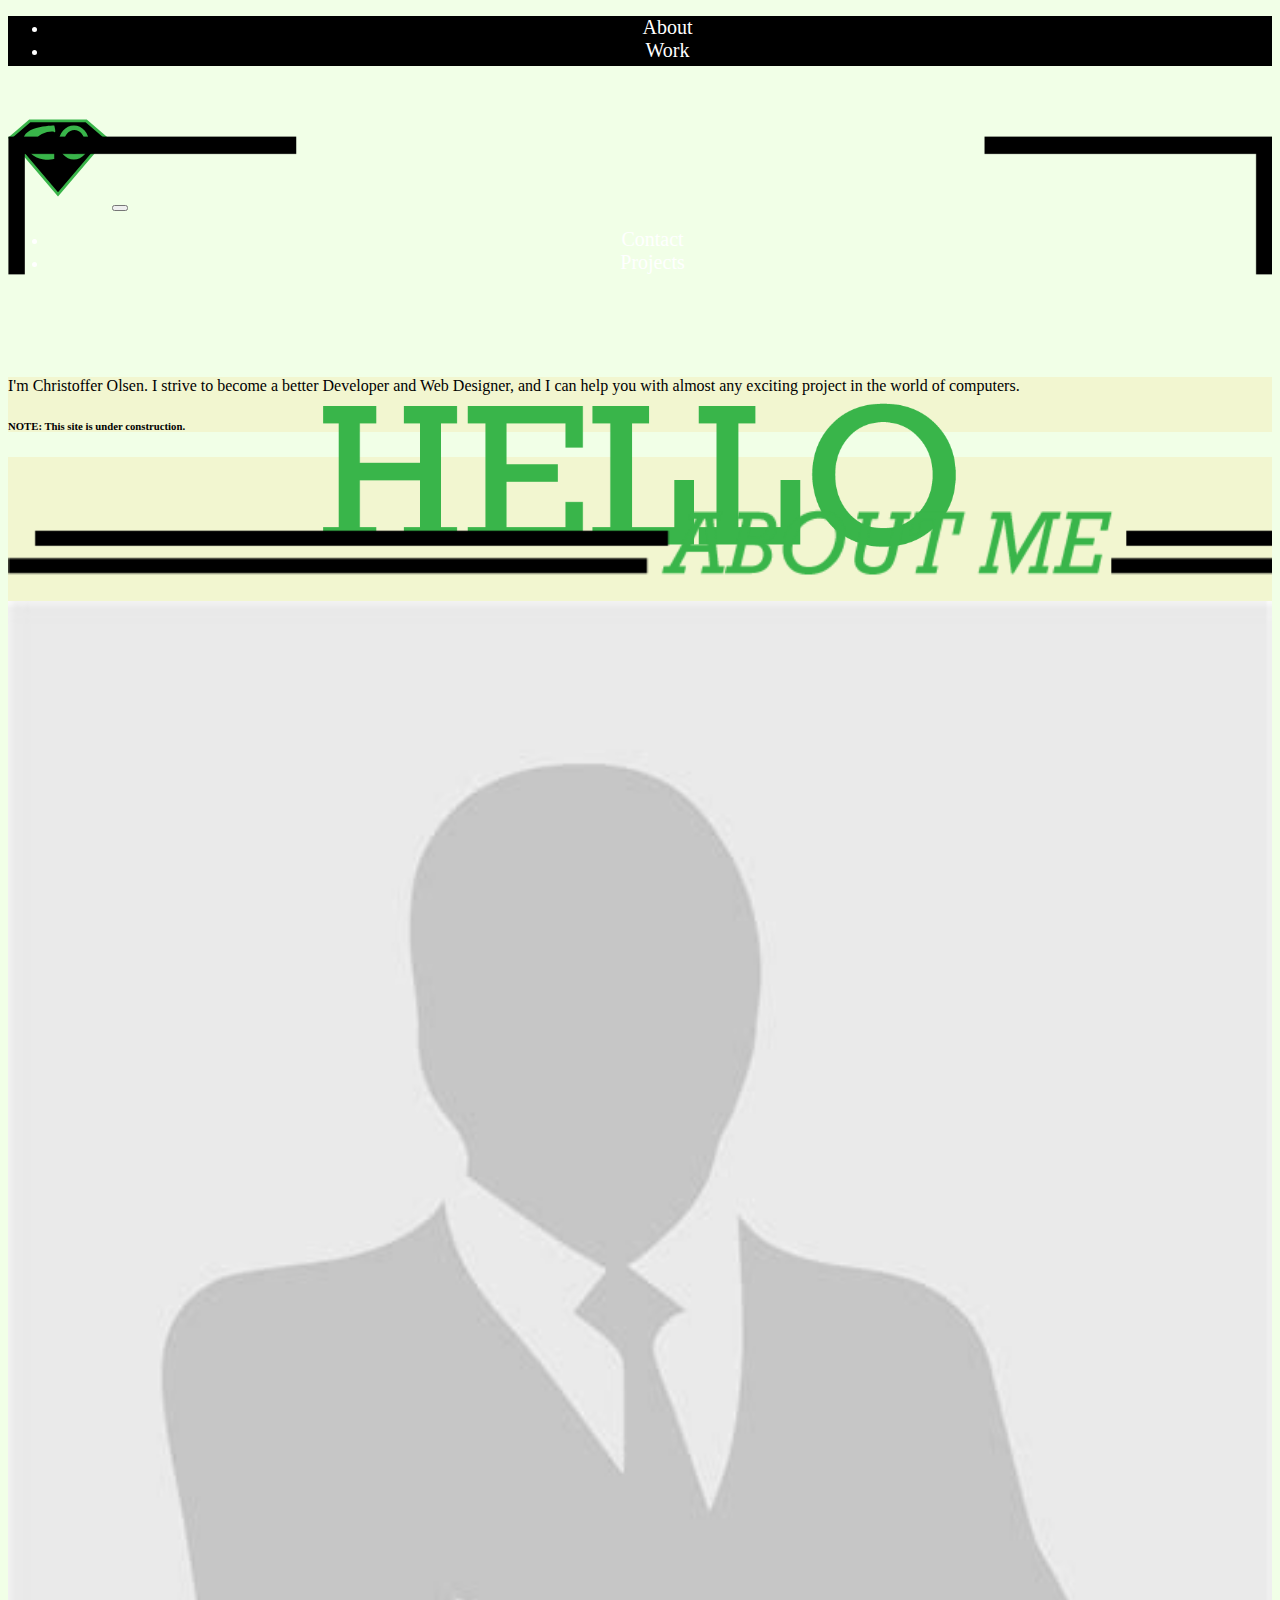
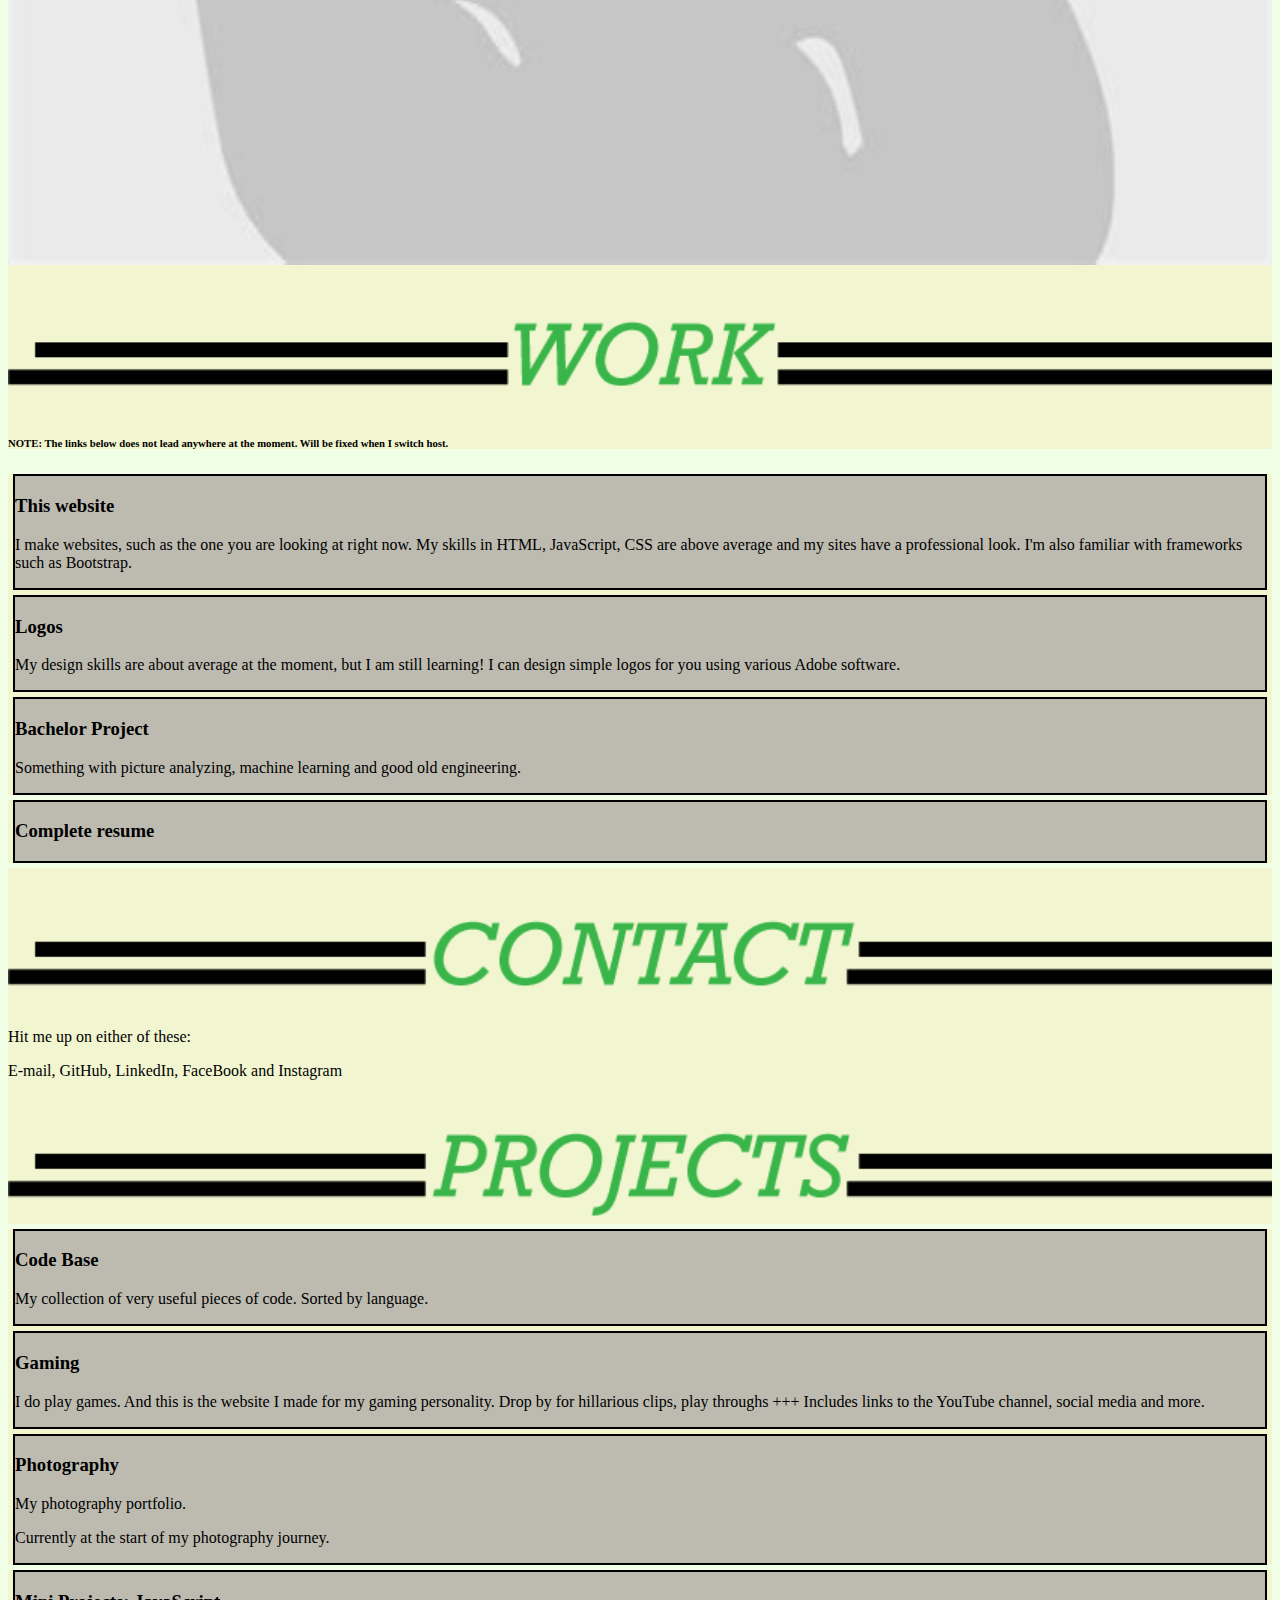
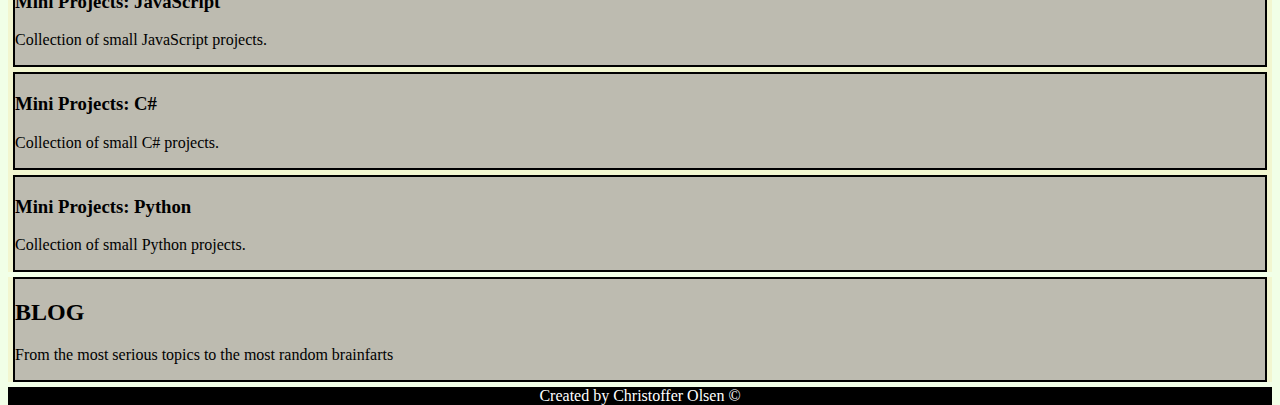
<file: index.html>
<!DOCTYPE html>
<!-- This site is ALWAYS under construction. It may or may not work as intended -->
<html lang="en" dir="ltr">
    <head>
        <meta charset="utf-8">
        <meta name="viewport" content="width=device-width, initial-scale=1, shrink-to-fit=no">
        <title>Christoffer Olsen</title>
        <meta name="description" content="Christoffer Olsen's digital portfolio.">
        <link rel="stylesheet" href="https://stackpath.bootstrapcdn.com/bootstrap/4.1.3/css/bootstrap.min.css" integrity="sha384-MCw98/SFnGE8fJT3GXwEOngsV7Zt27NXFoaoApmYm81iuXoPkFOJwJ8ERdknLPMO" crossorigin="anonymous">
        <link rel="stylesheet" type="text/css" href="indexstyle.css" />
    </head>
    <body class="backgroundImage">
        <!-- The code for this navbar is very much inspired by this post, example 2: "https://stackoverflow.com/questions/19733447/bootstrap-navbar-with-left-center-or-right-aligned-items" "https://www.codeply.com/go/0xSGj0EsAu"  -->
        <nav class="navbar navbar-expand-lg fixed-top">
            <div class="navbar-collapse collapse w-100 dual-collapse2 order-1 order-md-0">
                <ul class="navbar-nav ml-auto text-center">
                    <li class="nav-item active">
                        <a class="nav-link naviLeft" href="#about">About</a>
                    </li>
                    <li class="nav-item">
                        <a class="nav-link naviLeft" href="#work">Work</a>
                    </li>
                </ul>
            </div>
            <div class="mx-auto my-2 order-0 order-md-1 position-relative">
                <a class="mx-auto" href="#">
                    <img src="logo_03.svg" alt="logo" class="logo" width="100px" height="100px">
                </a>
                <button class="navbar-toggler" type="button" data-toggle="collapse" data-target=".dual-collapse2">
            <span class="navbar-toggler-icon"></span>
        </button>
            </div>
            <div class="navbar-collapse collapse w-100 dual-collapse2 order-2 order-md-2">
                <ul class="navbar-nav mr-auto text-center">
                    <li class="nav-item">
                        <a class="nav-link naviRight" href="#contact">Contact</a>
                    </li>
                    <li class="nav-item">
                        <a class="nav-link naviRight" href="#projects">Projects</a>
                    </li>
                </ul>
            </div>
        </nav>
        <!-- End of nav -->
        <div class="container red">
            <div class="row">
                <div class="col text-center">
                    <img src="intro_logo_01.png" alt="logo" width="100%" height="39%">
                </div>
            </div>
        </div>
        <div class="container">
            <div class="row mainContent" id="about">
                <div class="col ">
                    <p>I'm Christoffer Olsen. I strive to become a better Developer and Web Designer, and I can help you with almost any exciting project in the world of computers.</p>
                    <h6>NOTE: This site is under construction.</h6>
                </div>
            </div>
        </div>
        <div class="container">
            <div class="row mainContent">
                <div class="col">
                    <img src="about_logo_01.png" alt="aboutme" width="100%">
                </div>
            </div>
            <div class="row mainContent">
                <div class="col-4">
                    <!-- TODO Create graphic with an arrow or something -->
                    <img src="person_placeholder.jpg" alt="Christoffer Olsen" width="100%" height="100%">
                </div>
            </div>
        </div>
        <div class="container">
            <div class="row mainContent">
                <div class="col">
                    <img id="work" src="work_logo_01.png" alt="work" width="100%">
                    <h6>NOTE: The links below does not lead anywhere at the moment. Will be fixed when I switch host.</h6>
                </div>
            </div>
            <div class="row mainContent">
                <div class="col workBg">
                    <h3>This website</h3>
                    <p>I make websites, such as the one you are looking at right now. My skills in HTML, JavaScript, CSS are above average and my sites have a professional look. I'm also familiar with frameworks such as Bootstrap.</p>
                </div>
                <div class="col workBg">
                    <h3>Logos</h3>
                    <p>My design skills are about average at the moment, but I am still learning! I can design simple logos for you using various Adobe software.</p>
                </div>
                <div class="col workBg">
                    <h3>Bachelor Project</h3>
                    <p>Something with picture analyzing, machine learning and good old engineering.</p>
                </div>
              </div>
              <a href="#">
              <div class="row mainContent">

                  <div class="col workBg">
                      <h3>Complete resume</h3>
                  </div>

            </div>
            </a>
        </div>
        <div class="container">
            <div class="row mainContent">
                <div class="col ">
                    <img id="contact" src="contact_logo_01.png" alt="contact" width="100%">
                    <p>Hit me up on either of these:</p>
                    <!-- Make images for each contact. Keep them same width/height. Make them look professional -->
                    <a href="mailto:mail@mail.com">E-mail</a>, <a href="#">GitHub</a>, <a href="#">LinkedIn</a>, <a href="#">FaceBook</a> and <a href="#">Instagram</a>
                </div>
            </div>
        </div>
        <div class="container">
            <div class="row mainContent">
                <div class="col ">
                    <img id="projects" src="projects_logo_01.png" alt="work" width="100%">
                </div>
            </div>
            <div class="row mainContent">
                <div class="col workBg">
                  <a href="#"><h3>Code Base</h3></a>
                    <p>My collection of very useful pieces of code. Sorted by language.</p>
                </div>
                <div class="col workBg">
                    <a href="#"><h3>Gaming</h3></a>
                    <p>I do play games. And this is the website I made for my gaming personality. Drop by for hillarious clips, play throughs +++ Includes links to the YouTube channel, social media and more.</p>
                </div>
                <div class="col workBg">
                    <h3>Photography</h3>
                    <p>My photography portfolio.</p>
                    <p>Currently at the start of my photography journey.</p>
                </div>
            </div>
            <div class="row mainContent">
                <div class="col workBg">
                    <h3>Mini Projects: JavaScript</h3>
                    <p>Collection of small JavaScript projects.</p>
                </div>
                <div class="col workBg">
                    <h3>Mini Projects: C#</h3>
                    <p>Collection of small C# projects.</p>
                </div>
                <div class="col workBg">
                    <h3>Mini Projects: Python</h3>
                    <p>Collection of small Python projects.</p>
                </div>
            </div>
        </div>
        <div class="container">
            <div class="row mainContent">
                <div class="col workBg">
                    <h2>BLOG</h2>
                    <p>From the most serious topics to the most random brainfarts</p>
                </div>
            </div>
        </div>
        <div class="container">
            <div class="row mainContent">
                <div class="col bottomText">
                    Created by Christoffer Olsen ©
                </div>
            </div>
        </div>
        <script src="https://code.jquery.com/jquery-3.3.1.slim.min.js" integrity="sha384-q8i/X+965DzO0rT7abK41JStQIAqVgRVzpbzo5smXKp4YfRvH+8abtTE1Pi6jizo" crossorigin="anonymous"></script>
        <script src="https://cdnjs.cloudflare.com/ajax/libs/popper.js/1.14.3/umd/popper.min.js" integrity="sha384-ZMP7rVo3mIykV+2+9J3UJ46jBk0WLaUAdn689aCwoqbBJiSnjAK/l8WvCWPIPm49" crossorigin="anonymous"></script>
        <script src="https://stackpath.bootstrapcdn.com/bootstrap/4.1.3/js/bootstrap.min.js" integrity="sha384-ChfqqxuZUCnJSK3+MXmPNIyE6ZbWh2IMqE241rYiqJxyMiZ6OW/JmZQ5stwEULTy" crossorigin="anonymous"></script>
    </body>
</html>
</file>
<file: indexstyle.css>
a:hover, a:visited, a:link, a:active {
    text-decoration: none;
    color: inherit;
}
body, html {
    height: 100%;
    scroll-behavior: smooth;
}
h1 {
    color: #90CAF9;
    font-family: monospace;
    font-size: 80px;
}
.navbar {
    background-color: black;
    color: white;
    height: 50px;
    /* overflow: visible;
    /* padding-top: 0;
    padding-bottom: 0; */
    /* text-align: center; */
}
.navbar.center {
    text-align: center;
}
.logoImg {
    /* margin-top: -40px; */
}
.navigationBar {
    /* text-align: center; */
}
.logo {
    margin-top: 30px;
}
.logo2 {
    margin-top: 30px;
}
.nav-link {
    font-size: 20px;
}
.naviLeft {
    margin-left: 20px;
    margin-right: 5px;
}
.naviRight {
    margin-right: 20px;
    margin-left: 5px;
}
.navbar-brand {
    text-align: center;
    border: 1px solid red;
}
.backgroundImage {
    background-color: #f1ffe7; /*#FFF0A5;*/
    /* background-image: url(images/blueprint_bg.jpg);
    background-position: center;
    background-size: cover;
    background-repeat: no-repeat;
    background-attachment: fixed;
    height: 100%; */
}
.red {
    /* border: 1px solid red; */
    margin-top: 70px;
    height: 25%;
}
.yellow {
    border: 1px solid yellow;
}
.mainContent {
    margin-left: 0;
    margin-right: 0;
    background-color: #f2f6d0;
}
.workBg {
    background-color: #bdbbb0;
    border: 2px solid black;
    margin: 5px;
}
.text-center {
    text-align: center;
}
.bottomText {
    text-align: center;
    background-color: black;
    color: white;
}
</file>
